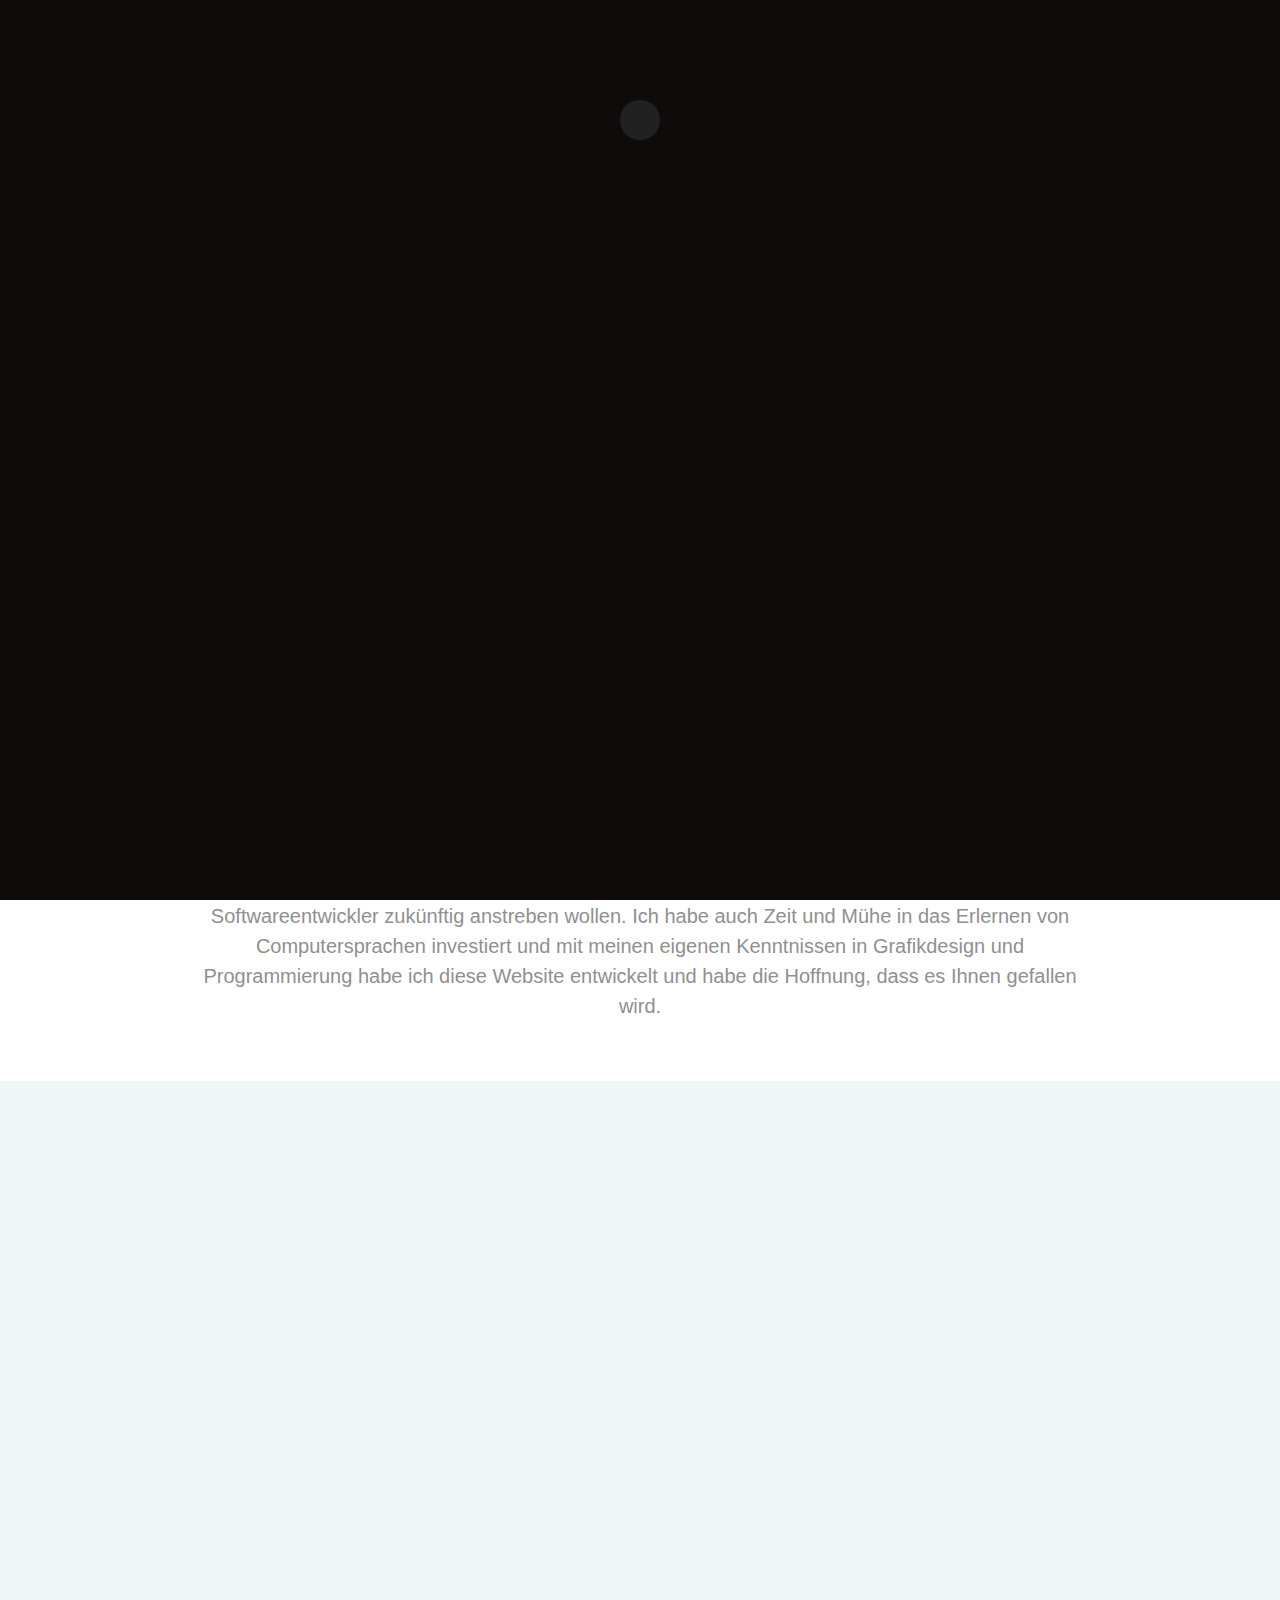
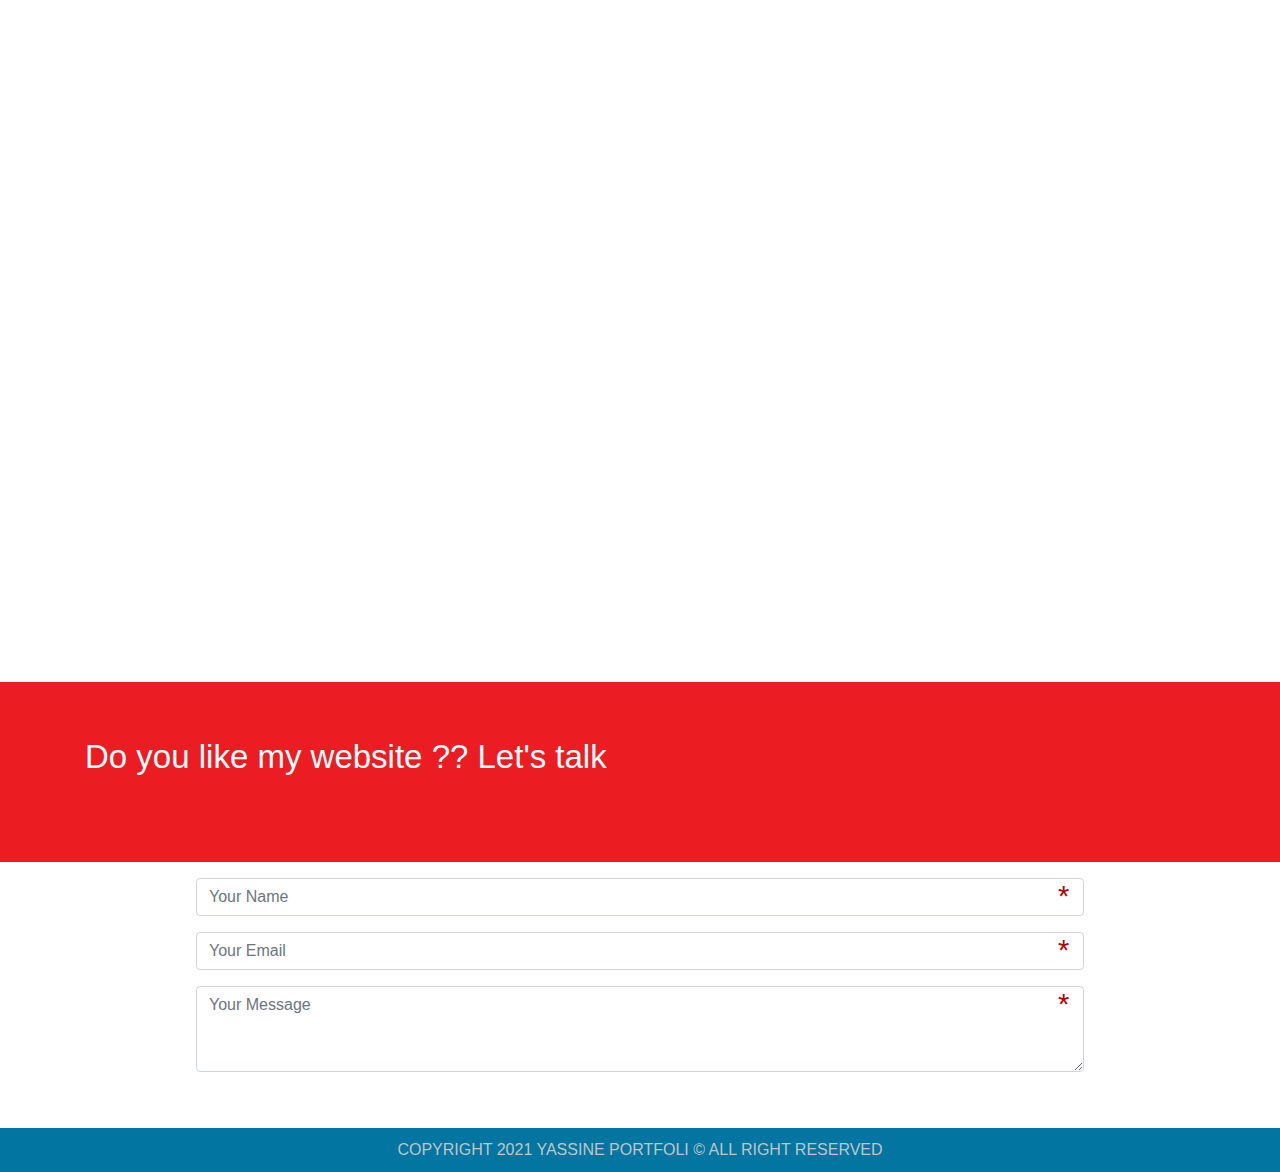
<file: index.html>
<!DOCTYPE html>
<html lang="en">
<head>
    <meta charset="UTF-8">
    <meta name="viewport" content="width=device-width, initial-scale=1.0">
    <link rel="stylesheet" href="css/bootstrap.min.css"/>
    <link rel="stylesheet" href="css/font-awesome.min.css"/>
    <link rel="stylesheet" href="css/animate.css"/>
    <link rel="icon" href="css/image/effect2.jpg"/>   
    <link rel="stylesheet" href="css/portfolio.css"/>
    <title>Mein Portfolio</title>
</head>
<body>

    <!--begin loading_overlay-->
    <div class="loadingOverlay">
        
        <div class="spinner">
            <div class="double-bounce1"></div>
            <div class="double-bounce2"></div>
          </div>
    </div>

    <!--end loading_overlay-->
    <!--beginn scroll-to-top -->
    <div class="scrollToTop">
        <i class="fa fa-angle-double-up"></i>
    </div>
    <!--end scroll-to-top -->

    <!--beginn navbar1-->
    <div class='navbar1'>
        <div class="container">
            <div class="row">
                <div class="reglage col-sm-6 text-sm-left text-center">
                    <p><i class="fa fa-mobile"></i> <span class="nav1Inner">+4917642738229</span></p>
                    
                    <p><i class="fa fa-envelope-open"></i><span>kchaou.yessin@gmail.com</span></p>
                </div>
                <div class="reglage col-sm-6 text-sm-right text-center">
                    <span> Willkommen auf meiner Webseite</span> 
                    <span class="get_quote">ENJOY!!</span>   
                </div>
            </div>
                    
            
            
        </div>
    </div>
    <!--end navbar1-->
    <!-- beginn navbar2-->
    <div class="navbar2">
        <div class="container">
            <nav class="navbar navbar-expand-lg navbar-light ">
                <a class="navbar-brand" href="#">
                    <span>MEIN</span> <span>PORTFOLIO</span></a>
                    <button class="navbar-toggler" type="button" data-toggle="collapse" data-target="#navbarSupportedContent" aria-controls="navbarSupportedContent" aria-expanded="false" aria-label="Toggle navigation">
                        <span class="navbar-toggler-icon"></span>
                    </button>

                <div class="collapse navbar-collapse" id="navbarSupportedContent">
                <ul class="navbar-nav ml-auto">
                    <li class="nav-item">
                        <a class="nav-link active" data-scroll=".slider" href="#">Starseite</a>
                    </li>
                    <li class="nav-item">
                        <a class="nav-link" data-scroll=".studium" aria-current="page" href="#">Studium</a>
                    </li>
                    <li class="nav-item">
                        <a class="nav-link" data-scroll=".hobbies" href="#">Hobbies</a>
                    </li>
                    <li class="nav-item">
                        <a class="nav-link" data-scroll=".fähigkeiten" href="#">Fähigkeiten</a>
                    </li>
                    <li class="nav-item">
                        <a class="nav-link" data-scroll=".contact" href="#">Kontakt</a>
                    </li>
                </ul>
                    
                </div>
            </nav>
        </div>
    </div>
    

    <!-- End navbar2-->
    <!-- beginn slider-->
    <div class="slider">
        <div class="slider-inner">
            <div class="overlay"></div>
            <div class="schrift">
                <h1>// My Life Cycle</h1>
                <p class="erstelinie"><span>While</span>(me.alive( ))</p>
                <p class="zweitelinie">{</p>
                <p class="drittelinie">me.eat( )<br>me.study( )<br>me.work( )<br><span>me.code( )</span><br>me.sleep( )</p>
                <p class="viertelinie">}</p>
            </div>
        </div>
        
    </div>

    <!-- end slider-->
    <!-- begin uberMich-->
    <div class="uberMich text-center">
        <div class="container">
            <h1 class="unterschrift wow bounceIn" data-wow-offset="200"> ÜBER MICH </h1>
            <p class="wow bounceIn" data-wow-delay=".5s">Ich bin Mohamed Yassine Kchaou und komme aus Tunesien. Ich bin 21 Jahre alt  und ein Student im Fachbereich Informatik an der technischen Universität Kaiserslautern.Schon als Kind habe ich mich immer für Grafik- und Videoproduktion interessiert und seitdem beschäftige ich mich mit Animation und Design. Nachdem ich meine erste Programmiersprache (Pascal) gelernt hatte, habe ich mich von Software und Programmierung fasziniert und eine Karriere als Full-Stack-Softwareentwickler zukünftig anstreben wollen. Ich habe auch Zeit und Mühe in das Erlernen von Computersprachen investiert und mit meinen eigenen Kenntnissen in Grafikdesign und Programmierung habe ich diese Website entwickelt und habe die Hoffnung, dass es Ihnen gefallen wird.</p>

        </div>
    </div>
    <!-- end uberMich-->
    <!-- beginn Studium-->
    <div class="studium">
        <div class="container">
            <h1 class="text-center unterschrift wow bounceIn" data-wow-offset="200">Studium</h1>
            <div class="studium-inner">
                    <div class="gymnasuim right wow bounceInLeft" data-wow-offset="200 ">
                            <div class="row">
                                <div class="foto col-xs-12 col-md-4">
                                    <img class="img-fluid" src="css/image/sfax.jpg" alt="gymnasuim" >
                                </div>
                                <div class=" col-xs-12 col-md-8 text-left">
                                    <h3 class="righttext">Gymnasuim</h3>
                                    <span>09-2014/10-2018</span>
                                    <p class="rightparag">Ich habe eine Abiturprüfung in der Mathematik Abteilung im Gymnasuim "Lycée Mahmoud-Magdich Sfax" mit guten Noten abgeschlossen und als nächster Schritt bin ich nach Deutschland geflogen, um zu studieren.</p>
                                </div>
                            </div>
                    </div>
                    <div class="Sprachkurs left right wow bounceInRight" data-wow-offset="200 ">
                        <div class="row">
                            
                            <div class="text col-xs-12 col-md-8 text-left">
                                <h3 class="lefttext">Sprachkurs</h3>
                                <span>02-2019/06-2019</span>
                                <p class="leftparag">Mein erster Deutsch-Kurs war am Carl –Duisberg-Centrum in Radolfzell , danach bin ich nach Kaiserslautern umgezogen und dort habe DSH-Vorbereitungskurs an der TUK besucht und schließlich mit dem DSH-2 als Ergebnis bestanden.</p>
                            </div>
                            <div class="foto col-xs-12 col-md-4">
                                <img  class="img-fluid" src="css/image/cdc.jpg" alt="sprachkurs" >
                            </div>
                        </div>
                    </div>
                    <div class="Universität right right wow bounceInLeft" data-wow-offset="200  ">
                            <div class="row">
                                <div class="foto col-xs-12 col-md-4">
                                    <img  class="img-fluid" src="css/image/tuk.jpg" alt="Universität" >
                                </div>
                                <div class="text col-xs-12 col-md-8 text-left">
                                    <h3 class="righttext">Universität</h3>
                                    <span>Momentan</span>
                                    <p class="rightparag">Ich mache derzeit meinen Bachelor in Informatik an der technischen Universität Kaiserslautern und bin im zweiten Semester.</p>
                                </div>
                            </div>
                    </div>

            </div>
            
        </div>
    </div>
    <!-- end Studium-->

    <!-- begin Hobbies-->
    <div class="hobbies text-center">
        <div class="container">
            <h1 class="unterschrift wow bounceIn" data-wow-offset="200">Hobbies</h1>
            <div class="row">
                <div class="hobbie-inner col-sm-6 wow bounceIn" data-wow-delay=".5s">
                <i class=" rounded-circle fa fa-bicycle fa-3x"></i>
                    <h3 >Cycling</h3>
                    <p>Als ich ein Kind war, war Radfahren meine Leidenschaft, deshalb habe ich mich in einen Rennrad-Verein engagiert und mit meinem Trainingsteam hart trainiert. Ich habe es geschafft sowohl in 2016 als auch 2017 der dritte Meister Tunesiens zu werden. Außerdem hilft das Cycling mir, meinen Stress abzubauen und meine Melancholie zu verbessern.</p>
                </div>
                <div class="hobbie-inner col-sm-6 wow bounceIn " data-wow-delay=".5s">
                <i class=" rounded-circle fa fa-camera fa-3x"></i>
                <h3 >Photography</h3>
                <p>Fotografie ist ein weiteres Hobby, das mir am Herzen liegt. Ich habe mich immer interessiere Bilder zu machen, um sie durch die Linse meiner Kamera in meinem Gedächtnis festzuhalten. Außerdem hat es mir geholfen, meine Kenntnisse in Design und Photoshop zu erlangen.</p>
                </div>
            </div>
        </div>
    </div>
    <!-- end  Hobbies-->

    <!-- Begin fähigkeiten -->
    <div class="fähigkeiten">
        <div class="container">
            <h1 class="text-center unterschrift wow bounceIn" data-wow-offset="180">Fähigkeiten</h1>
            <div class="fähigkeiten-inner">
                <div class="PSAI right wow bounceInLeft" data-wow-offset="200  ">
                                <div class="row">
                                    <div class="foto col-sm-4">
                                        <img  class="img-fluid" src="css/image/logo/AIPS.jpg" alt="PSAI" width="300" height="300">
                                    </div>
                                    <div class="text col-sm-8 text-left">
                                        <h3 class="righttext">Photoshop && Adobe Illustrator</h3>
                                        
                                        <p class="rightparag">Als ich Kind war, hatte ich Interesse  an Graphic Design, aufgrund dessen habe ich Adobe Photoshop und Adobe Illustrator allein gelernt sowie das Erstellen von Brochüre, Business  Card, ID Card Design ,Poste rund Business Flyer.</p>
                                    </div>
                                </div>
                </div>
                
                <div class="PRAE left wow bounceInRight" data-wow-offset="200  ">
                        <div class="row">
                            
                            <div class="text col-sm-8 text-left">
                                <h3 class="lefttext">Adobe Premier && Adobe After-effect</h3>
                                
                                <p class="leftparag">Außer meine grafische Fähigkeiten, habe ich auch einen guten Einblick über Animation und Videoproduktion und kann mit Adobe Primere und After-Effect ziemlich gut umgehen, was das Bearbeiten von Videos angeht.</p>
                            </div>
                            <div class="foto col-sm-4">
                                <img  class="img-fluid" src="css/image/logo/AEPR.jpg" alt="PRAE" width="300" height="300">
                            </div>
                        </div>
                </div>

                <div class="SQL right wow bounceInLeft" data-wow-offset="200  ">
                                <div class="row">
                                    <div class="foto col-sm-4">
                                        <img  class="img-fluid" src="css/image/logo/mysql.jpg" alt="SQL" width="300" height="300">
                                    </div>
                                    <div class="text col-sm-8 text-left">
                                        <h3 class="righttext">MySQL</h3>
                                        
                                        <p class="rightparag">MySQL ist eine der bekanntesten Web Datenbanken, die SQL-Standard- und relationale Datenbankverwaltungssysteme unterstützt. Ich kann sie durch die CMD-Befehle oder durch PHPmyadmin steuern.</p>
                                    </div>
                                </div>
                </div>
                <div class="PHP left wow bounceInRight" data-wow-offset="200  ">
                        <div class="row">
                            
                            <div class="text col-sm-8 text-left">
                                <h3 class="lefttext">PHP</h3>
                                
                                <p class="leftparag">PHP ist server-scripting-Sprache, mit der ich eine gute Erfahrung habe. Ich habe auch Erfahrung mit objektorientierter Programmierung in PHP, die für meinen Code mehr Sicherheit und Flexibilität gewährt.</p>
                            </div>
                            <div class="foto col-sm-4">
                                <img  class="img-fluid" src="css/image/logo/php.jpg" alt="PRAE" width="300" height="300">
                            </div>
                        </div>
                </div>
                <div class="Ajax right wow bounceInLeft" data-wow-offset="200  ">
                    <div class="row">
                        <div class="foto col-sm-4">
                            <img  class="img-fluid" src="css/image/logo/Ajax.jpg" alt="Ajax" width="300" height="300">
                        </div>
                        
                        <div class="text col-sm-8 text-left">
                            <h3 class="righttext">Ajax</h3>
                            
                            <p class="rightparag">AJAX ist eine Technologie die mehrere Technologien enthält. Es wird verwendet, um eine asynchrone Anfrage an die Serverseite zu senden und von dort einen Antwortvorschlag von der Webseite zu erhalten, ohne die Website aktualisiert werden zu müssen. </p>
                        </div>
                        
                    </div>
                </div>
                <div class="json left wow bounceInRight" data-wow-offset="200  ">
                    <div class="row">
                        
                        <div class="text col-sm-8 text-left">
                            <h3 class="lefttext">Json</h3>
                            
                            <p class="leftparag">Json ist ein Format für den Datenaustausch zwischen dem Server und dem Client, das tatsächlich aus JavaScript generiert wird. Ich habe es gelernt, weil es leicht zu bedienen und zu lesen ist und von den meisten Programmiersprachen und ITs Frameworks unterstützt werden. </p>
                        </div>
                        <div class="foto col-sm-4">
                            <img  class="img-fluid" src="css/image/logo/JSON.jpg" alt="js" width="300" height="300">
                        </div>
                    </div>
                </div>
                <div class="js right wow bounceInLeft" data-wow-offset="200  ">
                                <div class="row">
                                    <div class="foto col-sm-4">
                                        <img  class="img-fluid" src="css/image/logo/js.jpg" alt="js" width="300" height="300">
                                    </div>
                                    <div class="text col-sm-8 text-left">
                                        <h3 class="righttext">Javascript</h3>
                                        
                                        <p class="rightparag">Ich bin der Meinung, dass Javascript die Programmiersprache der Zukunft ist. Es wird heutzutage von Clients und Servern verwendet und bietet großartige Möglichkeiten für die objektorientierte Programmierung. </p>
                                    </div>
                                </div>
                </div>
                <div class="jquey left wow bounceInRight" data-wow-offset="200  ">
                    <div class="row">
                        
                        <div class="text col-sm-8 text-left">
                            <h3 class="lefttext">Jquery</h3>
                            
                            <p class="leftparag">Jquery ist mein bestes JavaScript-Framework, das umfangreiche und leistungsstarke Funktionen für die Navigation und Bearbeitung der DOM-Syntax bietet.</p>
                        </div>
                        <div class="foto col-sm-4">
                            <img  class="img-fluid" src="css/image/logo/JQUEY.jpg" alt="js" width="300" height="300">
                        </div>
                    </div>
                </div>
                
                <div class="html right wow bounceInLeft" data-wow-offset="200  ">
                                <div class="row">
                                    <div class="foto col-sm-4">
                                        <img  class="img-fluid" src="css/image/logo/htmlcss.jpg" alt="html" width="300" height="300">
                                    </div>
                                    <div class="text col-sm-8 text-left">
                                        <h3 class="righttext">HTML && CSS</h3>
                                        
                                        <p class="rightparag">HTML und CSS sind die ersten Web-Sprachen, die ich gelernt habe. Beide gaben mir die Begeisterung, mehr über Software und Word Wide Web zu lernen und mich in Zukunft auf Software-Engineering zu spezialisieren. </p>
                                    </div>
                                </div>
                </div>
                <div class="f# left wow bounceInRight" data-wow-offset="200  ">
                        <div class="row">
                            
                            <div class="text col-sm-8 text-left">
                                <h3 class="lefttext">Fsharp</h3>
                                
                                <p class="leftparag">Meine Erfahrung zeigt mir ,dass F# für .NET  eine von der besten praxisorientierte Programmiersprache. Sie ist voll Kompatibel und eine Open Source, was mehr Sicherheit und durchschaubarkeit zur Verfügung stellt. </p>
                            </div>
                            <div class="foto col-sm-4">
                                <img  class="img-fluid" src="css/image/logo/fsharp.jpg" alt="f#" width="300" height="300">
                            </div>
                        </div>
                </div>
                <div class="Python right wow bounceInLeft" data-wow-offset="200  ">
                                <div class="row">
                                    <div class="foto col-sm-4">
                                        <img  class="img-fluid" src="css/image/logo/Python.jpg" alt="html" width="300" height="300">
                                    </div>
                                    <div class="text col-sm-8 text-left">
                                        <h3 class="righttext">Python</h3>
                                        
                                        <p class="rightparag">Python ist eine meiner besten Programmiersprachen. Es ist eine leichte Sprache zu erlernen und wird zum Erstellen von Webanwendungen verwendet.</p>
                                    </div>
                                </div>
                </div>
                <div class="Pascal left wow bounceInRight" data-wow-offset="200  ">
                        <div class="row">
                            
                            <div class="text col-sm-8 text-left">
                                <h3 class="lefttext">Pascal</h3>
                                
                                <p class="leftparag">Pascal ist meine erste Programmiersprache, die ich gelernt habe. Ich habe es im Gymnasium gelernt und dank dieser Sprache habe ich die Logik und das Konzept der Programmierung verstanden. </p>
                            </div>
                            <div class="foto col-sm-4">
                                <img  class="img-fluid" src="css/image/logo/Pascal.jpg" alt="f#" width="300" height="300">
                            </div>
                        </div>
                </div>

            </div>
        </div>
    </div>
    <!-- end fähigkeiten -->

    <!-- begin Engagement style="width: 18rem;"-->
    <div class="engagement text-center">
        <div class="container">
            <h1 class="unterschrift wow bounceIn" data-wow-offset="180">Engagement</h1>
            <p class="text wow bounceIn" data-wow-delay=".5s">Meine Erfahrung hat mir gezeigt, dass das Engagement in Vereinen eine der wichtigsten Ergänzungen meiner Fähigkeiten und Kompetenzen ist. Deshalb war ich schon immer in sozialen und sportlichen Vereinen engagiert und möchte Ihnen von meinen Erfahrungen erzählen.</p>
            <div class="row">
                <div class="aiesec col-lg-3 col-sm-6">
                    <div class="first card wow bounceInDown"data-wow-delay=".5s" >
                        <div class=" card-body">
                            <h2 class="card-title">Soziales Engagement</h2>
                            <h6 class="card-subtitle mb-2 text-muted">01/2020-03/2020</h6>
                            <h5>AEISEC</h5>
                            <p class="card-text">Während des DSH-Kurses an der TUK habe ich mich mit AEISEC KL im Marketing-Team beschäftigt. Es war eine meiner besten Herausforderungen. Ich habe so viele Leute kennengelernt und meine Grafik Fähigkeiten verbessert. </p>
                            
                            <a href="https://www.aiesec.de/lcs/kaiserslautern" target="_blank" class="btn btn-primary">Mehr</a>
                        </div>
                    </div>
                </div>
                <div class="accpass col-lg-3 col-sm-6">
                    <div class="second card wow bounceInUp"data-wow-delay="1s" >
                        <div class="card-body">
                            <h2 class="card-title">Sportliches Engagement</h2>
                            <h6 class="card-subtitle mb-2 text-muted">03/2015-11/2019</h6>
                            <h5>ACCPASS</h5>
                            <p class="card-text">Ich kann Ihnen sagen, dass meine beste Herausforderung bei ACCPASS, eine Vereinigung von Rennradfahrern war. Ich hatte eine unvergessliche Zeit mit meinem Team, viel Spaß und wunderbare Erinnerungen.</p>
                            
                            <a href="https://www.facebook.com/FTC.VTT/" target="_blank" class="btn btn-primary">Mehr</a>
                        </div>
                    </div>
                </div>
                <div class="ihv col-lg-3 col-sm-6">
                    <div class=" first card wow bounceInDown"data-wow-delay="1.5s"  >
                        <div class="card-body">
                            <h2 class="card-title">Soziales Engagement</h2>
                            <h6 class="card-subtitle mb-2 text-muted">Momentan</h6>
                            <h5>IHV</h5>
                            <p class="card-text">Momentan bin ich im IHV KL (Islamische Hochschulvereinigung Kaiserslautern) aktiv. Dieser Verein umfasst viele Mitglieder verschiedener Nationalitäten. Deshalb habe ich so viele Menschen kennengelernt und andere Kulturen entdeckt.
                                </p>
                            
                            <a href="https://www.facebook.com/ihvkl/" target="_blank" class="btn btn-primary">Mehr</a>
                        </div>
                    </div>
                </div>
                <div class="triathlon col-lg-3 col-sm-6">
                    <div class=" second card wow bounceInUp"data-wow-delay="1.7s" >
                        <div class="card-body">
                            <h2 class="card-title">Sportliches Engagement</h2>
                            <h6 class="card-subtitle mb-2 text-muted">02/2019-11/2019</h6>
                            <h5>Triathlon Sfax</h5>
                            <p class="card-text">Triathlon ist eine der Schwierigste Sportarten, die ich probiert habe. Das ist eine Ausdauersportart, bestehend aus einem Mehrkampf der Disziplinen Schwimmen, Radfahren und Laufen, die nacheinander und in genau dieser Reihenfolge zu absolvieren sind.</p>
                            
                            <a href="https://www.facebook.com/Triathlonsfax/" target="_blank" class="btn btn-primary">Mehr</a>
                        </div>
                    </div>
                </div>
            </div>
        </div>
    </div>


    <!-- End Engagement-->

    <!--begin Contact-->
    
    <div class="contact">
        <div class="container">
            <form method="POST"  data-netlify="true" data-netlify-honeypot="bot-field" name="contact-form" novalidate="novalidate" netlify>
                <div class="text row">
                    <div class=" col-md-8 text-center text-md-left" >
                        <p >Do you like my website ?? Let's talk</p>
                    </div>
                    <div class="clearfix"></div>
                    <div class="col-md-4 text-center text-md-right" >
                        
                    <input
                    class="send btn btn-danger wow tada" data-wow-iteration="10"
                    type="submit"
                    value="Contact me"/> 
                   <!-- <i class="fa fa-send fa fw send-i"></i>-->
                        
                         
                        
                        
                    </div>
                </div>
                <div class="theform">
                    
                        <div class="form-group">
                            
                            <input 
                                class="form-control user"
                                type="text"
                                name="besuchername" 
                                placeholder="Your Name"
                                required="required" data-validation-required-message=" Your Name Can't Be Empty">
                                <p class="help-block text-danger"></p>
                        </div>
                        <div class="form-group">
                            
                            <input 
                                class="form-control mail" 
                                type="email"
                                id="Email1"
                                name="email"
                                placeholder="Your Email"
                                required="required" data-validation-required-message=" Your Email Can't Be Empty">
                                <p class="help-block text-danger"></p>
                        </div>
                    

                        <div class="form-group">
                            
                            <textarea 
                            class="form-control msg"
                            type="text" 
                            rows="3" 
                            name="message" 
                            placeholder="Your Message"
                            required="required" data-validation-required-message=" Your Message Can't Be Empty"></textarea>
                            <p class="help-block text-danger"></p>
                        </div>
                        
                    
                </div>
            </form>
        </div>
        
    </div>

    <!--end Contact-->
    <!--begin cotpright-->
    <div class="copy text-center">
        <div class="container">
            <div class="copytext text-uppercase"> Copyright 2021 Yassine Portfoli &copy; All Right Reserved</div>
        </div>
    </div>
    <!-- end cotpright-->





    <script src="js/jquery-1.12.4.min.js"></script>
    <script src="js/popper.min.js"></script>
    <script src="js/bootstrap.min.js"></script>
    <script src="js/portfolio.js"></script>
    <script src="js/wow.min.js"></script>
    <script>new WOW().init();</script>
    
  
</body>
</html>
</file>
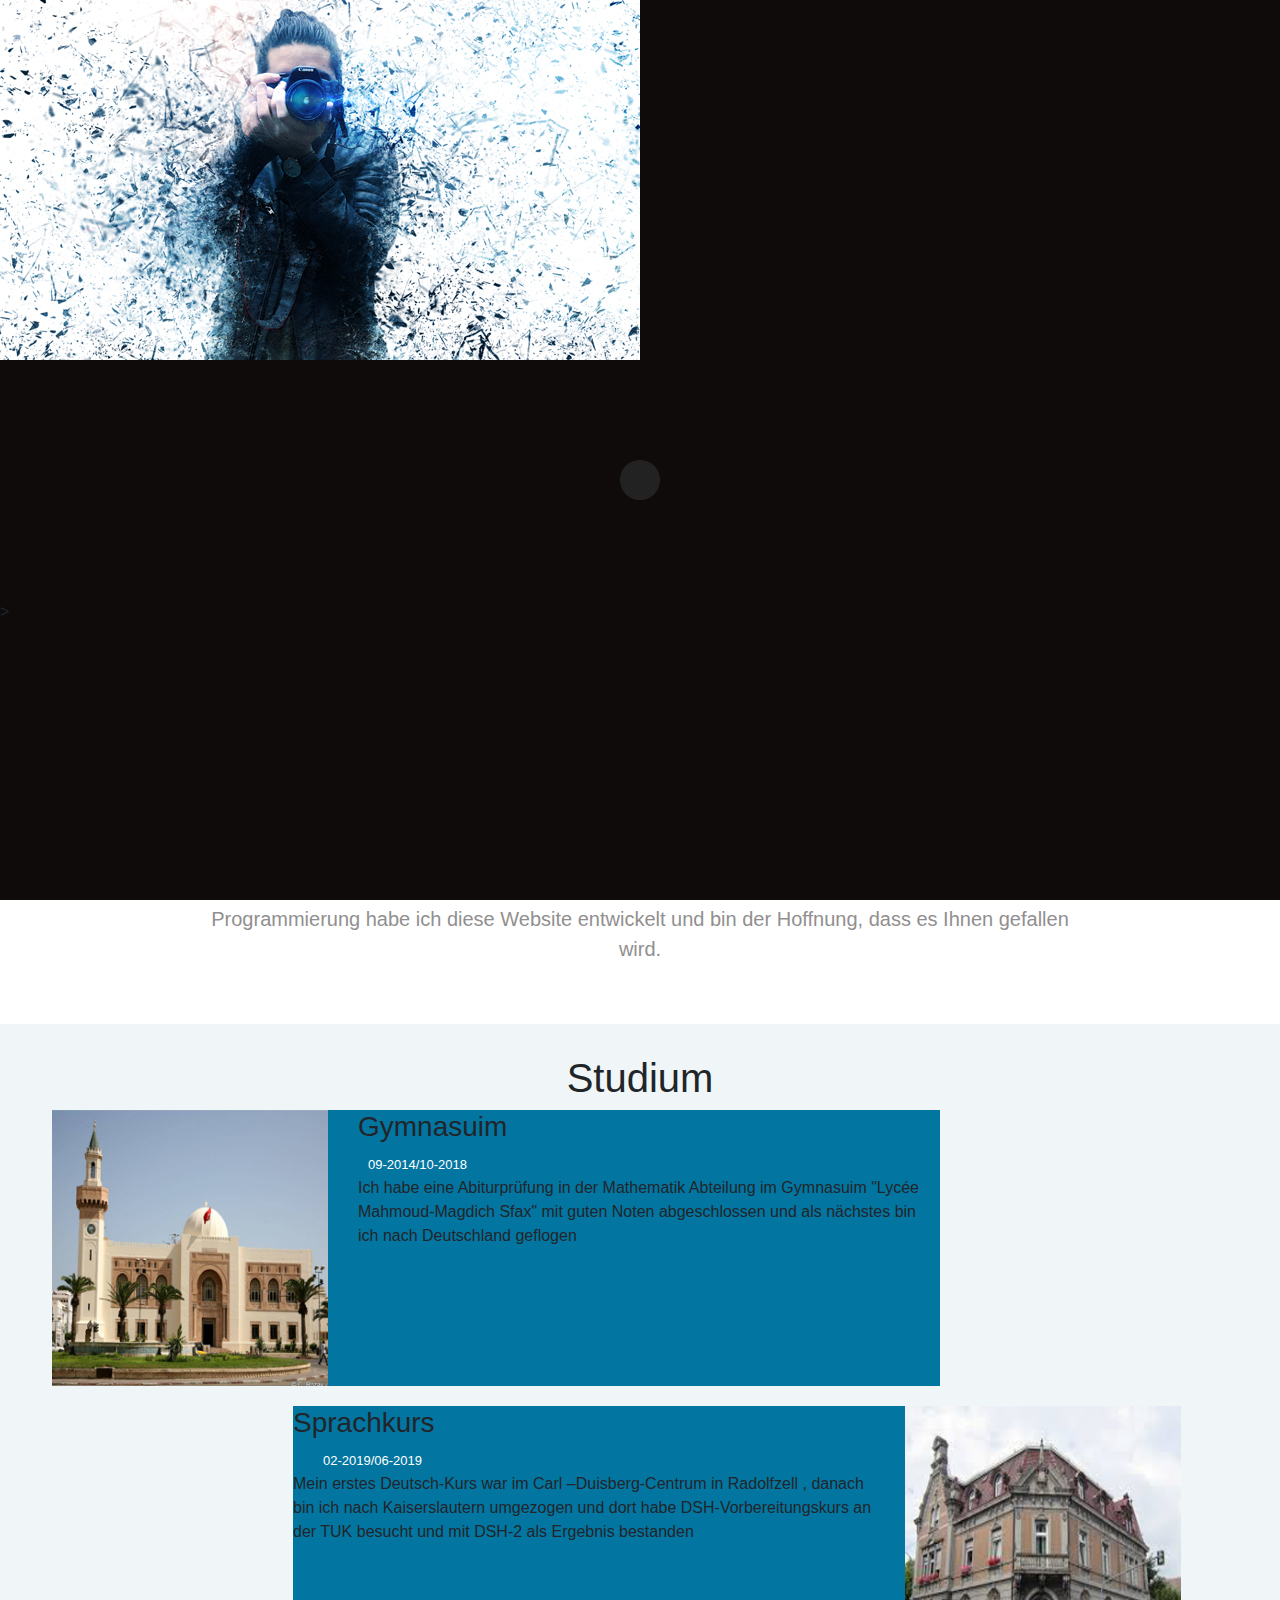
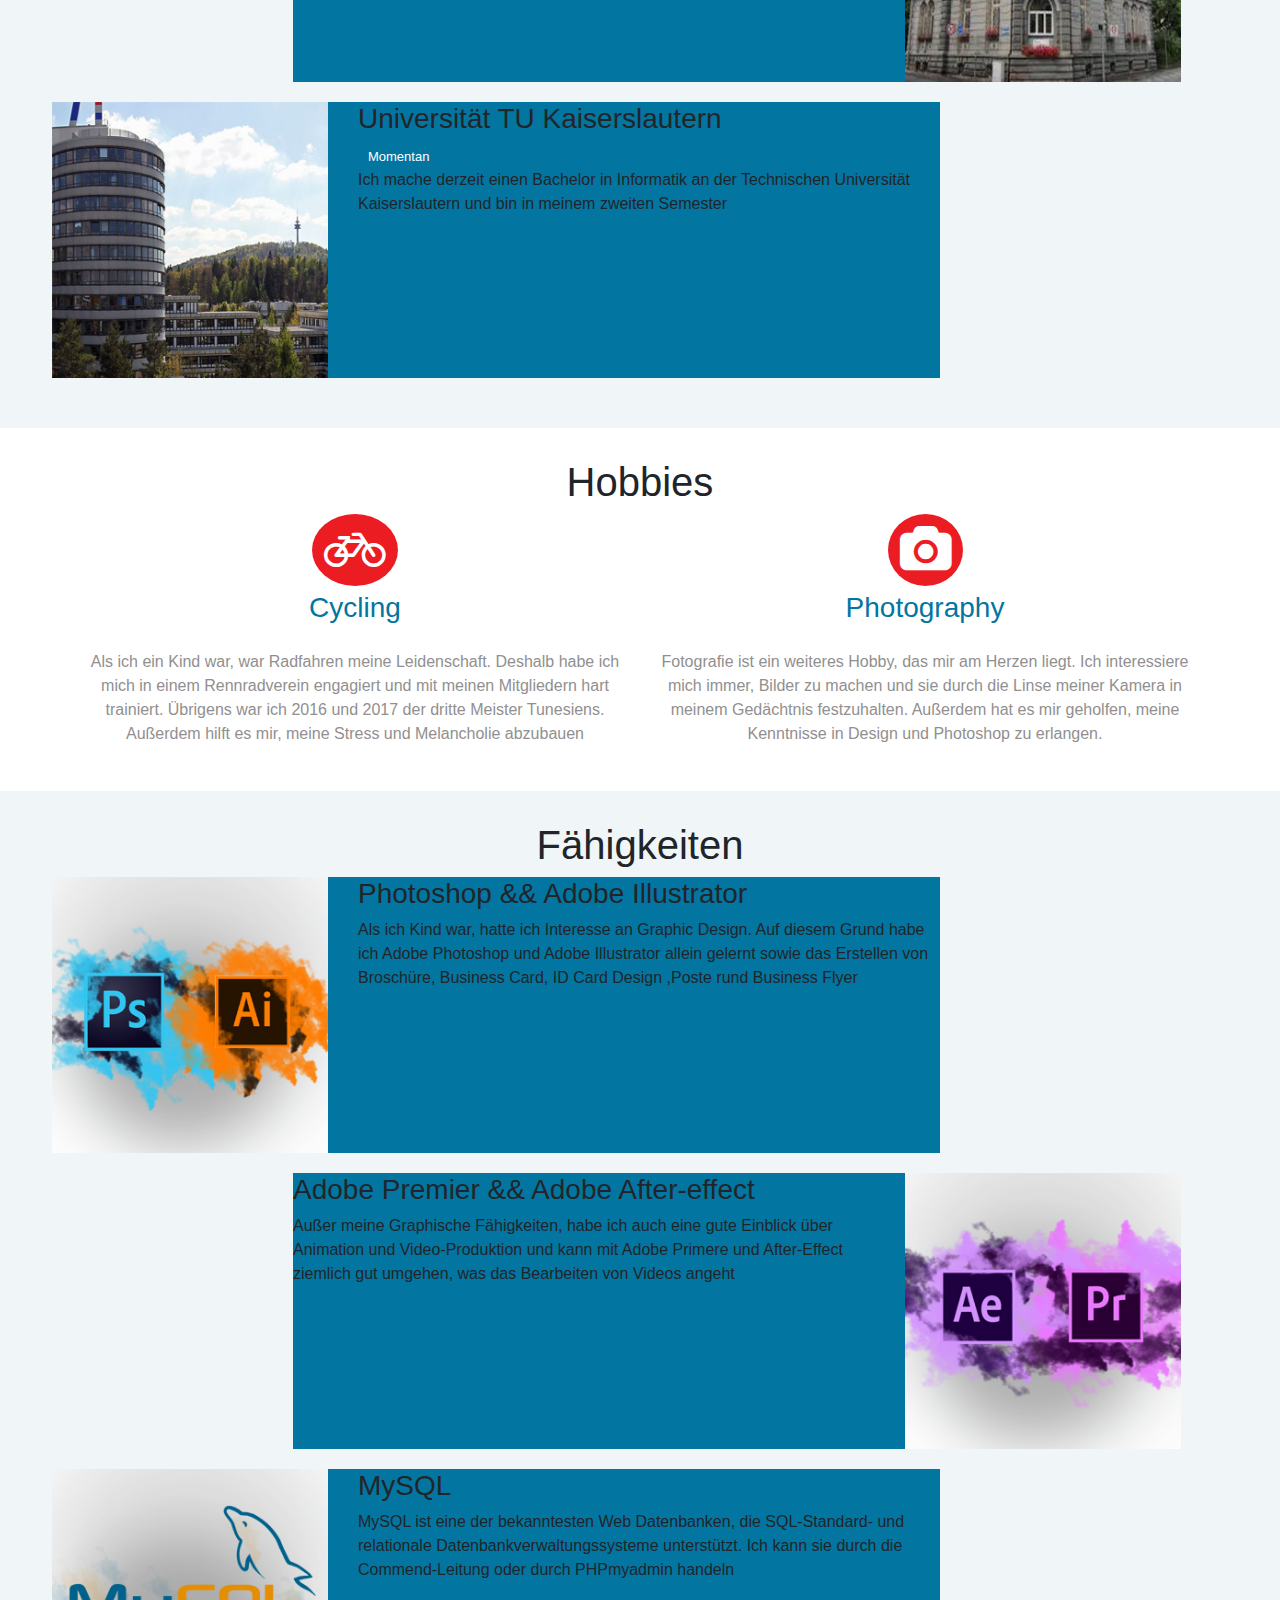
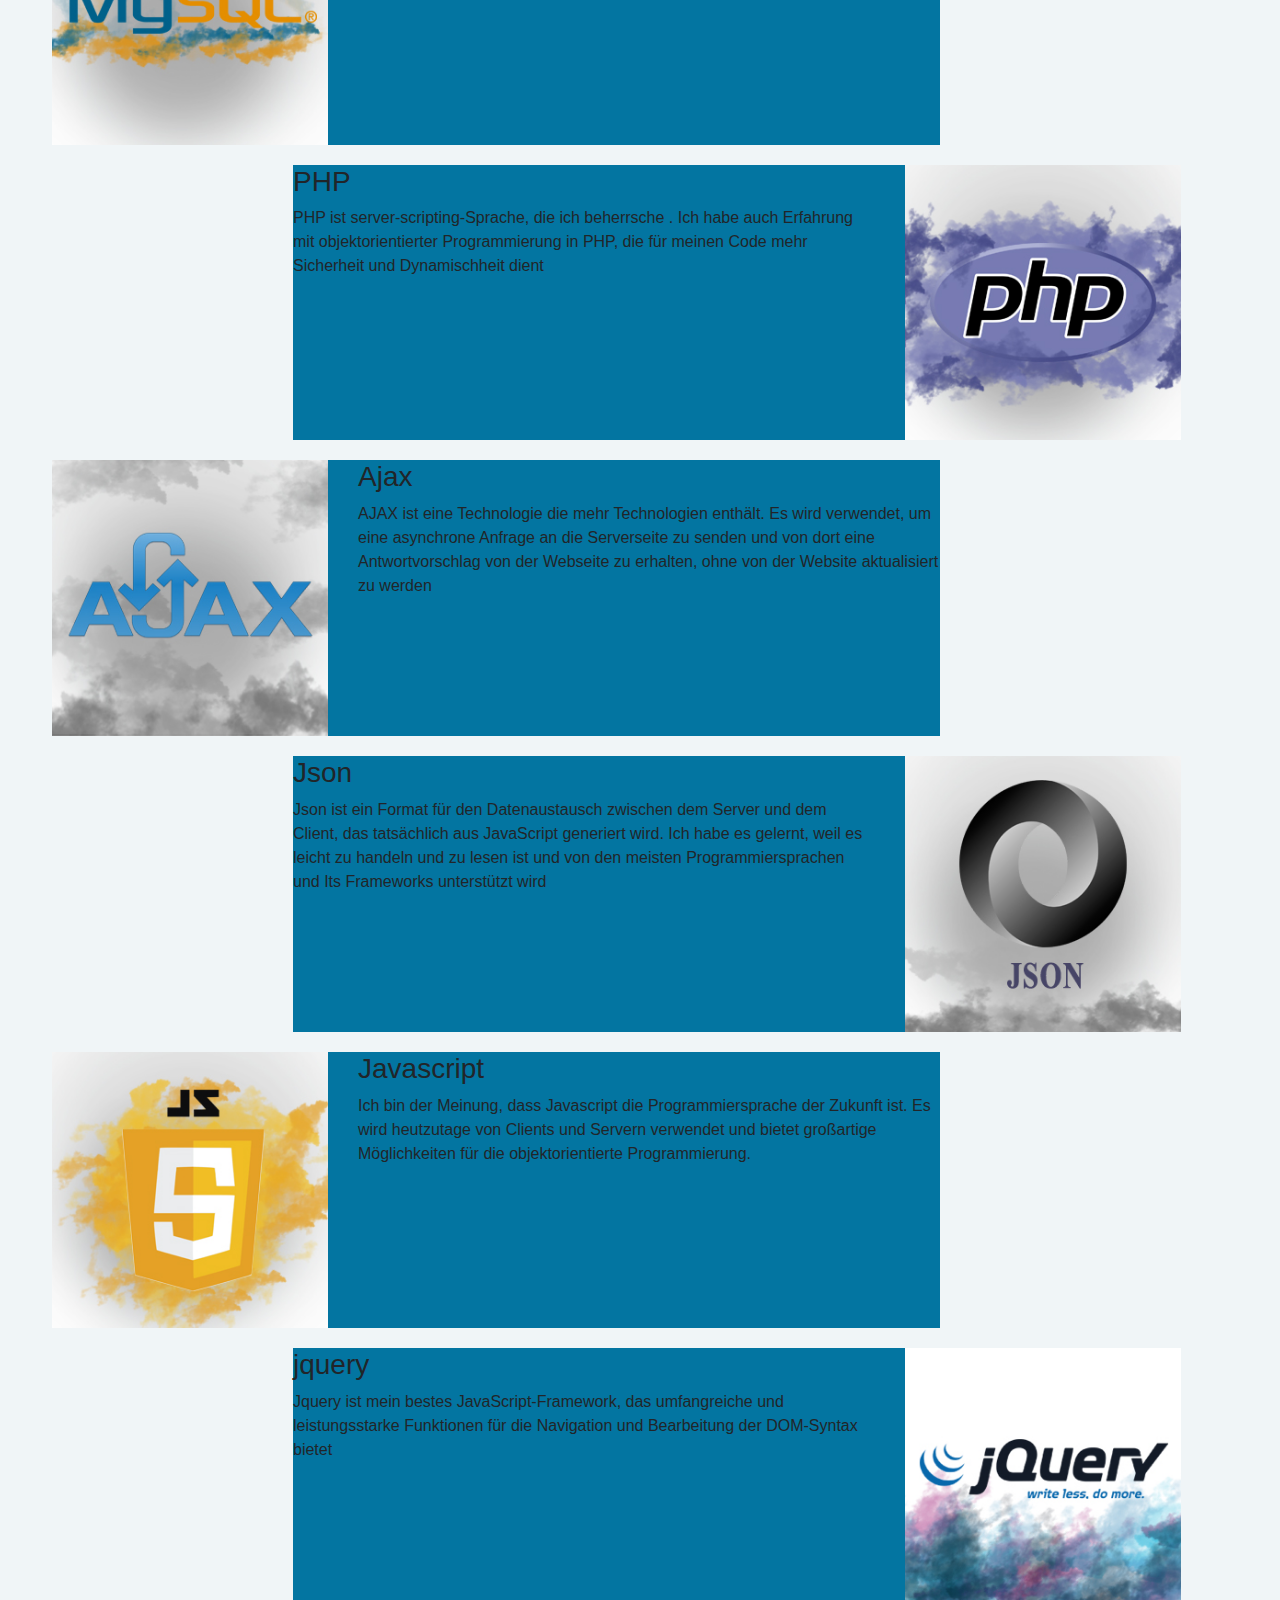
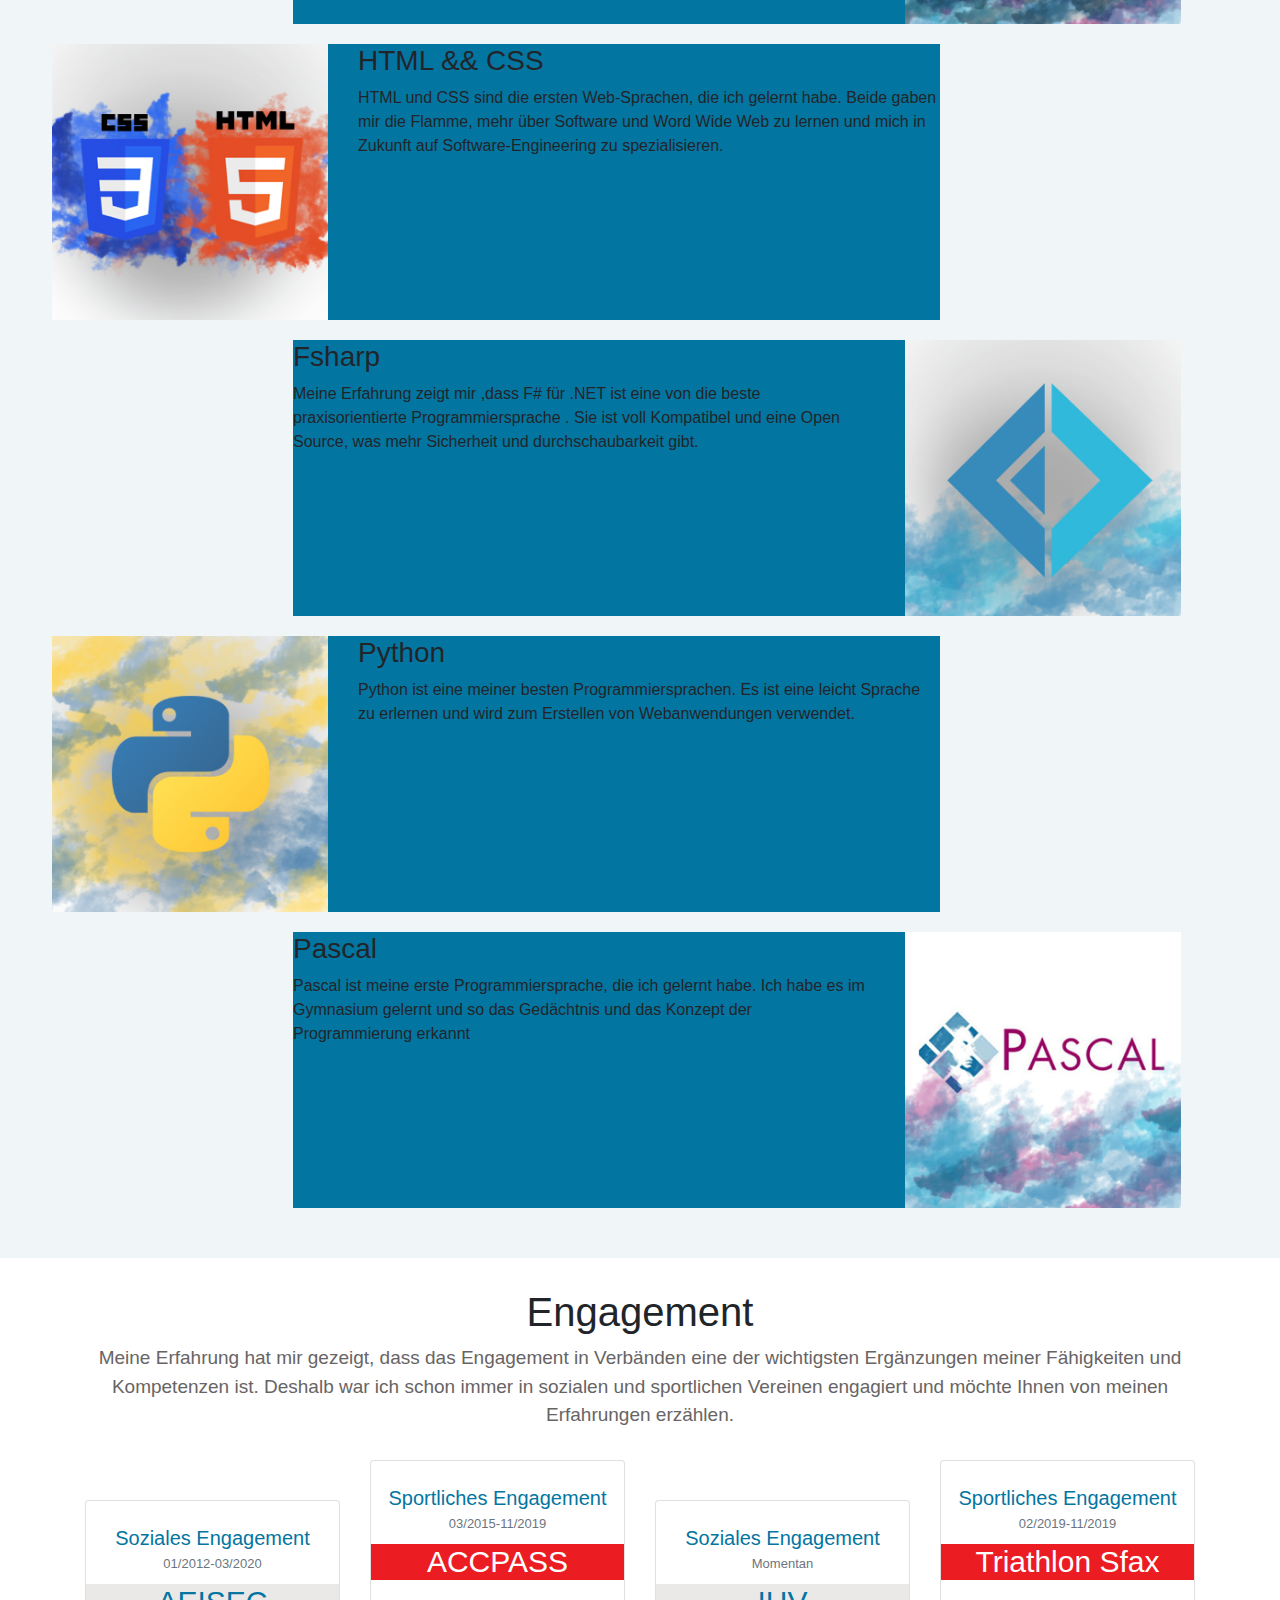
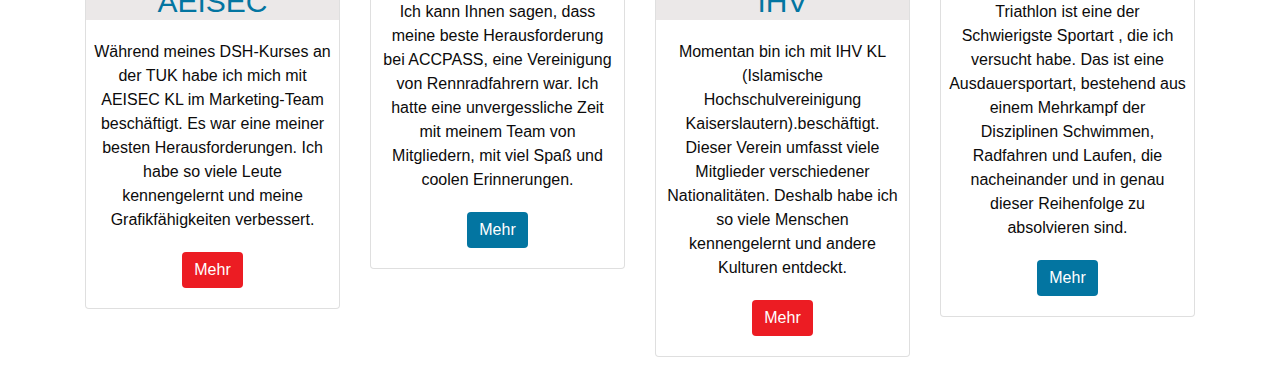
<file: portfolio .html>
<!DOCTYPE html>
<html lang="en">
<head>
    <meta charset="UTF-8">
    <meta name="viewport" content="width=device-width, initial-scale=1.0">
    <link rel="stylesheet" href="css/bootstrap.min.css"/>
    <link rel="stylesheet" href="css/font-awesome.min.css"/>
    <link rel="stylesheet" href="css/portfolio.css"/>
    <title>Document</title>
</head>
<body>
    <div class="loadingOverlay">
        <img src="css/image/effect2.jpg">
        <div class="spinner">
            
            <div class="double-bounce1"></div>
            <div class="double-bounce2"></div>
          </div>
        >
        
    </div>
    <!--beginn scroll-to-top -->
    <!--<div class="scroll_to_top">
        <i class="fa fa-angle-double-up"></i>
    </div>-->
    <!--end scroll-to-top -->

    <!--beginn navbar1-->
    <div class='navbar1'>
        <div class="container">
            <div class="row">
                <div class="reglage col-sm-6 text-sm-left text-center">
                    <p><i class="fa fa-mobile"></i> <span class="nav1Inner">+4917642738229</span></p>
                    
                    <p><i class="fa fa-envelope-open"></i><span>kchaou.yessin@gmail.com</span></p>
                </div>
                <div class="reglage col-sm-6 text-sm-right text-center">
                    <span> Willkommen auf meiner Webseite</span> 
                    <span class="get_quote">ENJOY!!</span>   
                </div>
            </div>
                    
            
            
        </div>
    </div>
    <!--end navbar1-->
    <!-- beginn navbar2-->
    <div class="navbar2">
        <div class="container">
            <nav class="navbar navbar-expand-lg navbar-light ">
                <a class="navbar-brand" href="#">
                    <span>MEIN</span> <span>PORTFOLIO</span></a>
                <button class="navbar-toggler" type="button" data-toggle="collapse" data-target="#navbar2" aria-controls="navbar2" aria-expanded="false" aria-label="Toggle navigation">
                    <span class="navbar-toggler-icon"></span>
                </button>

                <div class="collapse navbar-collapse" id="navbar2">
                <ul class="navbar-nav ml-auto">
                    <li class="nav-item">
                        <a class="nav-link active" data-scroll=".slider" href="#">Starseite</a>
                    </li>
                    <li class="nav-item">
                        <a class="nav-link" data-scroll=".studium" aria-current="page" href="#">Studium</a>
                    </li>
                    <li class="nav-item">
                        <a class="nav-link" data-scroll=".hobbies" href="#">Hobbies</a>
                    </li>
                    <li class="nav-item">
                        <a class="nav-link" data-scroll=".fähigkeiten" href="#">Fähigkeiten</a>
                    </li>
                    <li class="nav-item">
                        <a class="nav-link" data-scroll=".contact" href="#">Kontakt</a>
                    </li>
                </ul>
                    
                </div>
            </nav>
        </div>
    </div>

    <!-- End navbar2-->
    <!-- beginn slider-->
    <div class="slider">
        <div class="slider-inner">
            <div class="overlay"></div>
            <div class="schrift">
                <h1>// My Life Cycle</h1>
                <p class="erstelinie"><span>While</span>(me.alive( ))</p>
                <p class="zweitelinie">{</p>
                <p class="drittelinie">me.eat( )<br>me.study( )<br>me.work( )<br><span>me.code( )</span><br>me.sleep( )</p>
                <p class="viertelinie">}</p>
            </div>
        </div>
        
    </div>

    <!-- end slider-->
    <!-- begin uberMich-->
    <div class="uberMich text-center">
        <div class="container">
            <h1> ÜBER MICH </h1>
            <p>Ich bin Mohamed Yassine Kchaou und komme aus Tunesien. Ich bin 21 Jahre alt  und ein Student in Fachbereich Informatik an der Technischen Universität Kaiserslautern. Als Kind interessierte ich mich für Grafik- und Videoproduktion, daher habe ich mich mit Animation und Design beschäftigt. Nachdem ich meine erste Programmiersprache (Pascal) gelernt hatte, habe ich mich von Software und Programmierung begeistert und eine Karriere als Front-Back-Softwareentwickler zukünftig schaffen könnte. Ich inverstiere auch dauernd Zeit und Mühe in das Erlernen von Computersprachen um meinen Ziel zu erreichen und mit meinen Kenntnissen in Grafikdesign und Programmierung habe ich diese Website entwickelt und bin der Hoffnung, dass es Ihnen gefallen wird.</p>

        </div>
    </div>
    <!-- end uberMich-->
    <!-- beginn Studium-->
    <div class="studium">
        <div class="container">
            <h1 class="text-center">Studium</h1>
            <div class="studium-inner">
                    <div class="gymnasuim right ">
                            <div class="row">
                                <div class="foto col-sm-4">
                                    <img  class="img-fluid" src="css/image/sfax.jpg" alt="gymnasuim" >
                                </div>
                                <div class="text col-sm-8 text-left">
                                    <h3>Gymnasuim</h3>
                                    <span>09-2014/10-2018</span>
                                    <p>Ich habe eine Abiturprüfung in der Mathematik Abteilung im Gymnasuim "Lycée Mahmoud-Magdich Sfax" mit guten Noten abgeschlossen und als nächstes bin ich nach Deutschland geflogen</p>
                                </div>
                            </div>
                    </div>
                    <div class="Sprachkurs left">
                        <div class="row">
                            
                            <div class="text col-sm-8 text-left">
                                <h3>Sprachkurs</h3>
                                <span>02-2019/06-2019</span>
                                <p>Mein erstes Deutsch-Kurs war im Carl –Duisberg-Centrum in Radolfzell , danach bin ich nach Kaiserslautern umgezogen und dort habe DSH-Vorbereitungskurs an der TUK besucht und mit DSH-2 als Ergebnis bestanden</p>
                            </div>
                            <div class="foto col-sm-4">
                                <img  class="img-fluid" src="css/image/cdc.jpg" alt="sprachkurs" >
                            </div>
                        </div>
                    </div>
                    <div class="Universität right ">
                            <div class="row">
                                <div class="foto col-sm-4">
                                    <img  class="img-fluid" src="css/image/tuk.jpg" alt="Universität" >
                                </div>
                                <div class="text col-sm-8 text-left">
                                    <h3>Universität TU Kaiserslautern</h3>
                                    <span>Momentan</span>
                                    <p>Ich mache derzeit einen Bachelor in Informatik an der Technischen Universität Kaiserslautern und bin in meinem zweiten Semester </p>
                                </div>
                            </div>
                    </div>

            </div>
            
        </div>
    </div>
    <!-- end Studium-->

    <!-- begin Hobbies-->
    <div class="hobbies text-center">
        <div class="container">
            <h1>Hobbies</h1>
            <div class="row">
                <div class="hobbie-inner col-sm-6 ">
                <i class=" rounded-circle fa fa-bicycle fa-3x"></i>
                    <h3>Cycling</h3>
                    <p>Als ich ein Kind war, war Radfahren meine Leidenschaft. Deshalb habe ich mich in einem Rennradverein engagiert und mit meinen Mitgliedern hart trainiert. Übrigens war ich 2016 und 2017 der dritte Meister Tunesiens. Außerdem hilft es mir, meine Stress und Melancholie  abzubauen</p>
                </div>
                <div class="hobbie-inner col-sm-6 ">
                <i class=" rounded-circle fa fa-camera fa-3x"></i>
                <h3>Photography</h3>
                <p>Fotografie ist ein weiteres Hobby, das mir am Herzen liegt. Ich interessiere mich immer, Bilder zu machen und sie durch die Linse meiner Kamera in meinem Gedächtnis festzuhalten. Außerdem hat es mir geholfen, meine Kenntnisse in Design und Photoshop zu erlangen.</p>
                </div>
            </div>
        </div>
    </div>
    <!-- end  Hobbies-->

    <!-- Begin fähigkeiten -->
    <div class="fähigkeiten">
        <div class="container">
            <h1 class="text-center">Fähigkeiten</h1>
            <div class="fähigkeiten-inner">
                <div class="PSAI right ">
                                <div class="row">
                                    <div class="foto col-sm-4">
                                        <img  class="img-fluid" src="css/image/logo/AIPS.jpg" alt="PSAI" width="300" height="300">
                                    </div>
                                    <div class="text col-sm-8 text-left">
                                        <h3>Photoshop && Adobe Illustrator</h3>
                                        
                                        <p>Als ich Kind war, hatte ich Interesse  an Graphic Design. Auf diesem Grund habe ich Adobe Photoshop und Adobe Illustrator allein gelernt sowie das Erstellen von Broschüre, Business  Card, ID Card Design ,Poste rund Business Flyer </p>
                                    </div>
                                </div>
                </div>
                
                <div class="PRAE left">
                        <div class="row">
                            
                            <div class="text col-sm-8 text-left">
                                <h3>Adobe Premier && Adobe After-effect</h3>
                                
                                <p>Außer meine Graphische Fähigkeiten, habe ich auch eine gute Einblick über Animation und Video-Produktion und kann mit Adobe Primere und After-Effect ziemlich gut umgehen, was das Bearbeiten von Videos angeht </p>
                            </div>
                            <div class="foto col-sm-4">
                                <img  class="img-fluid" src="css/image/logo/AEPR.jpg" alt="PRAE" width="300" height="300">
                            </div>
                        </div>
                </div>

                <div class="SQL right ">
                                <div class="row">
                                    <div class="foto col-sm-4">
                                        <img  class="img-fluid" src="css/image/logo/mysql.jpg" alt="SQL" width="300" height="300">
                                    </div>
                                    <div class="text col-sm-8 text-left">
                                        <h3>MySQL</h3>
                                        
                                        <p>MySQL ist eine der bekanntesten Web Datenbanken, die SQL-Standard- und relationale Datenbankverwaltungssysteme unterstützt. Ich kann sie durch die Commend-Leitung oder durch PHPmyadmin handeln </p>
                                    </div>
                                </div>
                </div>
                <div class="PHP left">
                        <div class="row">
                            
                            <div class="text col-sm-8 text-left">
                                <h3>PHP</h3>
                                
                                <p>PHP ist server-scripting-Sprache, die ich beherrsche . Ich habe auch Erfahrung mit objektorientierter Programmierung in PHP, die für meinen Code mehr Sicherheit und Dynamischheit dient </p>
                            </div>
                            <div class="foto col-sm-4">
                                <img  class="img-fluid" src="css/image/logo/php.jpg" alt="PRAE" width="300" height="300">
                            </div>
                        </div>
                </div>
                <div class="Ajax right">
                    <div class="row">
                        <div class="foto col-sm-4">
                            <img  class="img-fluid" src="css/image/logo/Ajax.jpg" alt="Ajax" width="300" height="300">
                        </div>
                        
                        <div class="text col-sm-8 text-left">
                            <h3>Ajax</h3>
                            
                            <p>AJAX ist eine Technologie die mehr Technologien enthält. Es wird verwendet, um eine asynchrone Anfrage an die Serverseite zu senden und von dort eine Antwortvorschlag von der Webseite zu erhalten, ohne von der Website aktualisiert zu werden </p>
                        </div>
                        
                    </div>
                </div>
                <div class="json left ">
                    <div class="row">
                        
                        <div class="text col-sm-8 text-left">
                            <h3>Json</h3>
                            
                            <p>Json ist ein Format für den Datenaustausch zwischen dem Server und dem Client, das tatsächlich aus JavaScript generiert wird. Ich habe es gelernt, weil es leicht zu handeln und zu lesen ist und von den meisten Programmiersprachen und Its Frameworks unterstützt wird </p>
                        </div>
                        <div class="foto col-sm-4">
                            <img  class="img-fluid" src="css/image/logo/JSON.jpg" alt="js" width="300" height="300">
                        </div>
                    </div>
                </div>
                <div class="js right ">
                                <div class="row">
                                    <div class="foto col-sm-4">
                                        <img  class="img-fluid" src="css/image/logo/js.jpg" alt="js" width="300" height="300">
                                    </div>
                                    <div class="text col-sm-8 text-left">
                                        <h3>Javascript</h3>
                                        
                                        <p>Ich bin der Meinung, dass Javascript die Programmiersprache der Zukunft ist. Es wird heutzutage von Clients und Servern verwendet und bietet großartige Möglichkeiten für die objektorientierte Programmierung. </p>
                                    </div>
                                </div>
                </div>
                <div class="jquey left ">
                    <div class="row">
                        
                        <div class="text col-sm-8 text-left">
                            <h3>jquery</h3>
                            
                            <p>Jquery ist mein bestes JavaScript-Framework, das umfangreiche und leistungsstarke Funktionen für die Navigation und Bearbeitung der DOM-Syntax bietet </p>
                        </div>
                        <div class="foto col-sm-4">
                            <img  class="img-fluid" src="css/image/logo/JQUEY.jpg" alt="js" width="300" height="300">
                        </div>
                    </div>
                </div>
                
                <div class="html right ">
                                <div class="row">
                                    <div class="foto col-sm-4">
                                        <img  class="img-fluid" src="css/image/logo/htmlcss.jpg" alt="html" width="300" height="300">
                                    </div>
                                    <div class="text col-sm-8 text-left">
                                        <h3>HTML && CSS</h3>
                                        
                                        <p>HTML und CSS sind die ersten Web-Sprachen, die ich gelernt habe. Beide gaben mir die Flamme, mehr über Software und Word Wide Web zu lernen und mich in Zukunft auf Software-Engineering zu spezialisieren. </p>
                                    </div>
                                </div>
                </div>
                <div class="f# left">
                        <div class="row">
                            
                            <div class="text col-sm-8 text-left">
                                <h3>Fsharp</h3>
                                
                                <p>Meine Erfahrung zeigt mir ,dass F# für .NET ist eine von die beste praxisorientierte Programmiersprache . Sie ist voll Kompatibel und eine Open Source, was mehr Sicherheit und durchschaubarkeit gibt. </p>
                            </div>
                            <div class="foto col-sm-4">
                                <img  class="img-fluid" src="css/image/logo/fsharp.jpg" alt="f#" width="300" height="300">
                            </div>
                        </div>
                </div>
                <div class="Python right ">
                                <div class="row">
                                    <div class="foto col-sm-4">
                                        <img  class="img-fluid" src="css/image/logo/Python.jpg" alt="html" width="300" height="300">
                                    </div>
                                    <div class="text col-sm-8 text-left">
                                        <h3>Python</h3>
                                        
                                        <p>Python ist eine meiner besten Programmiersprachen. Es ist eine leicht Sprache zu erlernen und wird zum Erstellen von Webanwendungen verwendet.</p>
                                    </div>
                                </div>
                </div>
                <div class="Pascal left">
                        <div class="row">
                            
                            <div class="text col-sm-8 text-left">
                                <h3>Pascal</h3>
                                
                                <p>Pascal ist meine erste Programmiersprache, die ich gelernt habe. Ich habe es im Gymnasium gelernt und so das Gedächtnis und das Konzept der Programmierung erkannt </p>
                            </div>
                            <div class="foto col-sm-4">
                                <img  class="img-fluid" src="css/image/logo/Pascal.jpg" alt="f#" width="300" height="300">
                            </div>
                        </div>
                </div>

            </div>
        </div>
    </div>
    <!-- end fähigkeiten -->

    <!-- begin Engagement style="width: 18rem;"-->
    <div class="engagement text-center">
        <div class="container">
            <h1 class="title">Engagement</h1>
            <p class="text">Meine Erfahrung hat mir gezeigt, dass das Engagement in Verbänden eine der wichtigsten Ergänzungen meiner Fähigkeiten und Kompetenzen ist. Deshalb war ich schon immer in sozialen und sportlichen Vereinen engagiert und möchte Ihnen von meinen Erfahrungen erzählen.</p>
            <div class="row">
                <div class="aiesec col-lg-3 col-sm-6">
                    <div class=" first card" >
                        <div class=" card-body">
                            <h2 class="card-title">Soziales Engagement</h2>
                            <h6 class="card-subtitle mb-2 text-muted">01/2012-03/2020</h6>
                            <h5>AEISEC</h5>
                            <p class="card-text">Während meines DSH-Kurses an der TUK habe ich mich mit AEISEC KL im Marketing-Team beschäftigt. Es war eine meiner besten Herausforderungen. Ich habe so viele Leute kennengelernt und meine Grafikfähigkeiten verbessert. </p>
                            
                            <a href="#" class="btn btn-primary">Mehr</a>
                        </div>
                    </div>
                </div>
                <div class="accpass col-lg-3 col-sm-6">
                    <div class=" second card" >
                        <div class=" card-body">
                            <h2 class="card-title">Sportliches Engagement</h2>
                            <h6 class="card-subtitle mb-2 text-muted">03/2015-11/2019</h6>
                            <h5>ACCPASS</h5>
                            <p class="card-text">Ich kann Ihnen sagen, dass meine beste Herausforderung bei ACCPASS, eine Vereinigung von Rennradfahrern war. Ich hatte eine unvergessliche Zeit mit meinem Team von Mitgliedern, mit viel Spaß und coolen Erinnerungen.</p>
                            
                            <a href="#" class="btn btn-primary">Mehr</a>
                        </div>
                    </div>
                </div>
                <div class="ihv col-lg-3 col-sm-6">
                    <div class=" first card" >
                        <div class=" card-body">
                            <h2 class="card-title">Soziales Engagement</h2>
                            <h6 class="card-subtitle mb-2 text-muted">Momentan</h6>
                            <h5>IHV</h5>
                            <p class="card-text">Momentan bin ich mit IHV KL (Islamische Hochschulvereinigung Kaiserslautern).beschäftigt. Dieser Verein umfasst viele Mitglieder verschiedener Nationalitäten. Deshalb habe ich so viele Menschen kennengelernt und andere Kulturen entdeckt.
                                </p>
                            
                            <a href="#" class="btn btn-primary">Mehr</a>
                        </div>
                    </div>
                </div>
                <div class="triathlon col-lg-3 col-sm-6">
                    <div class=" second card" >
                        <div class="card-body">
                            <h2 class="card-title">Sportliches Engagement</h2>
                            <h6 class="card-subtitle mb-2 text-muted">02/2019-11/2019</h6>
                            <h5>Triathlon Sfax</h5>
                            <p class="card-text">Triathlon ist eine der Schwierigste Sportart , die ich versucht habe. Das ist eine Ausdauersportart, bestehend aus einem Mehrkampf der Disziplinen Schwimmen, Radfahren und Laufen, die nacheinander und in genau dieser Reihenfolge zu absolvieren sind. </p>
                            
                            <a href="#" class="btn btn-primary">Mehr</a>
                        </div>
                    </div>
                </div>
            </div>
        </div>
    </div>


    <!-- End Engagement-->




    <script src="js/jquery-1.12.4.min.js"></script>
    <script src="js/popper.min.js"></script>
    <script src="js/bootstrap.min.js"></script>
    <script src="js/portfolio.js"></script>
    
    
</body>
</html>
</file>
<file: css/portfolio.css>
/* begin loadingOverlay*/
body{overflow: hidden;}
.loadingOverlay{
    position:absolute;
    top: 0;
    left: 0;
    height: 100%;
    width: 100%;
    
    background-color: #0f0b0b;
    -webkit-background-size:cover;
    -moz-background-size:cover;
    -o-background-size:cover;
    background-size:cover;
    z-index: 9999;
    overflow: hidden;   
 
   
    
}
.loadingOverlay .spinner {
    width: 40px;
    height: 40px;
  
    position: relative;
    margin: 100px auto;
    
  }
  
  .double-bounce1, .double-bounce2 {
    width: 100%;
    height: 100%;
    border-radius: 50%;
    background-color: #333;
    opacity: 0.6;
    position: absolute;
    top: 0;
    left: 0;
    
    -webkit-animation: sk-bounce 2.0s infinite ease-in-out;
    animation: sk-bounce 2.0s infinite ease-in-out;
  }
  
  .double-bounce2 {
    -webkit-animation-delay: -1.0s;
    animation-delay: -1.0s;
  }
  
  @-webkit-keyframes sk-bounce {
    0%, 100% { -webkit-transform: scale(0.0) }
    50% { -webkit-transform: scale(1.0) }
  }
  
  @keyframes sk-bounce {
    0%, 100% { 
      transform: scale(0.0);
      -webkit-transform: scale(0.0);
    } 50% { 
      transform: scale(1.0);
      -webkit-transform: scale(1.0);
    }
  }
/* end loadingOverlay*/


/* begin scroll_to_top*/
.scrollToTop{
    background-color: #333;
    color: #EEE;
    position: fixed;
    bottom: 10px;
    right: 10px;
    padding: 0px 5px;
    display:none;
    z-index: 9999;
}
/* end scroll_to_top*/


.right{
    background-color: rgb(3, 117, 161);
    width:80%;
    margin-left: -33px;
    margin-bottom: 20px;

}

.left{
    background-color: rgb(3, 117, 161);
    width:80%;
    margin-left: 208px;
    margin-bottom: 20px;
}

.unterschrift{
    text-transform: uppercase;
    margin-bottom: 25px;
    font-weight: bold;
    font-size: 40px;
    padding: 20px;
    
}
/* begin navbar1*/
.navbar1{
    background-color: rgb(3, 117, 161);
    color: #fff;
    padding:10px;
    
}
.navbar1 p{
    display: inline-block;
    margin:2px ;
}
.navbar1 .reglage i{
    margin:0 2px;
}
.navbar1 .reglage span{
    color:#bfc6c9;
}
.navbar1 .reglage .get_quote{
    color:#fff;
    display: inline-block;
    border:2px solid #ec1c23;
    padding: 2px 10px;
    margin-left: 20px;
}
/* end navbar1*/

/*begin navbar2*/
.navbar2{
    padding:5px auto;
    
}
.navbar2 .navbar span:first-child{
    color: rgb(177, 4, 4);
}
.navbar2 .navbar span:last-child{
    color: rgb(3, 117, 161);
    font-weight: bold;
}
.navbar-nav .nav-link{
    margin-left: 16px;
    font-weight: 500;
    text-transform: uppercase;
    color:#bfc6c9;
}
.navbar-nav .nav-link.active{
    color: rgb(177, 4, 4) !important;
    
    -webkit-transition: all .3s ease-in-out;
    -moz-transition: all .3s ease-in-out;
    -o-transition: all .3s ease-in-out;
    transition: all .3s ease-in-out;
}
/*end navbar2*/
/* begin slider*/

.slider-inner{
    position: relative;
    background-image: url("image/effect2.jpg") ;
    -webkit-background-size:cover;
    -moz-background-size:cover;
    -o-background-size:cover;
    background-size:cover;
    width: 100%;
    height: 500px;
    margin-bottom: 30PX;
}
.slider .slider-inner .overlay{
    position: absolute;
    top: 0;
    left: 0;
    height: 100%;
    width: 100%;
    background-color: rgba(0,0,0,0.6);
    z-index: 2;
}
.slider .slider-inner .schrift{
    position: absolute;
    z-index: 3; 
    
    padding: 46px;
    align-items:center;
}
.slider .slider-inner .schrift h1{
    
    font-weight: bold;
    color: #51aa3a;
    font-size: 47px;
}
@media(max-width:576px){
    .slider .slider-inner .schrift h1{
        font-size: 31px;
    }
    .slider .slider-inner .schrift{
        padding: 33px 20px;
    }
}
.slider .slider-inner .schrift p{
    color: #fff;
    font-weight: 600;
    font-size: 30px;
    line-height: 1.2;
}
@media(max-width:576px){
    .slider .slider-inner .schrift p{
        font-weight: 500;
        font-size: 25px;
        line-height: 1.2;
        margin-top: 23px;
    }
}
.slider .slider-inner .schrift .drittelinie{
    margin-left: 43px;
}
.slider .slider-inner .schrift .drittelinie span{
    display: inline-block;
    background-color:#ec1c23;
    padding: 2px 10px;
}

/* end slider*/
/* begin überMich*/

.uberMich p{
    color:rgb(145, 143, 143) ;
    font-size: 20px;
    line-height: 1.5;
    width: 80%;
    margin:0 auto 60px;

}
@media(max-width:768px){
    
    .uberMich p{
        font-size: 19px;
        line-height: 1.3;
        width: 100%;
        margin-bottom: 30px;
    }

}

/* end überMich*/
/*begin Studium*/
.studium{
    background-color:#f0f5f7;
    padding:30px;
    margin-bottom: 30px;
}

.righttext{
    color: rgb(177, 4, 4);
    font-size: 33px;
    margin:28px 10px 0;
}
.studium .studium-inner .right span{
    color: #fff;
    
    font-weight: 100;
    font-size: 13px;
    margin: 0 10px;
}
.rightparag{
    color: #fff;
    line-height: 1.3;
    margin: 2px 10px;
    padding: 10px 0;
    font-size: 20px;
}
.lefttext{
    color: rgb(177, 4, 4);
    font-size: 33px;
    margin:17px 30px 0;
}
.studium .studium-inner .left span{
    color: #fff;
    
    font-weight: 100;
    font-size: 13px;
    margin: 0 30px;
}
.leftparag{
    color: #fff;
    line-height: 1.3;
    margin: 17px 30px 0;
    padding: 10px 0;
    font-size: 20px;
}


   

/*end Studium*/
/*begin hobbies*/
.hobbies{
    margin-bottom: 20px;
}

.hobbies .hobbie-inner i{
    background-color: #ec1c23;
    color:#fff;
    padding: 12px;
    margin-bottom: 5px;
}
.hobbies .hobbie-inner h3{
    color: rgb(3, 117, 161);
    margin-bottom: 25px;
}
.hobbies .hobbie-inner p{
    color:rgb(145, 143, 143);
    margin-bottom: 10px;
    margin-bottom: 25px;
}
/* end hobbies*/
/*begin fähigkeiten*/
.fähigkeiten{
    background-color:#f0f5f7;
    padding:30px;
    margin-bottom: 30px;
}

/*.fähigkeiten .fähigkeiten-inner .right h3{
    color:rgb(177, 4, 4);
    font-size: 28px;
    margin:20px 10px 15px;
    

}
.fähigkeiten .fähigkeiten-inner .right p{
    color: #fff;
    line-height: 1.5;
    margin: 0 10px;
   
}
.fähigkeiten .fähigkeiten-inner .left h3{
    color:rgb(177, 4, 4);
    font-size: 28px;
    margin:17px 10px 15px 40px;
    

}
.fähigkeiten .fähigkeiten-inner .left p{
    color: #fff;
    line-height: 1.5;
    margin: 0px 10px 3px 40px;;
    
}*/



/*end fähigkeiten*/

/* begin engagement*/

.card{
    margin-bottom: 10px;
   
}
.card-body{
    padding:0;
}
.first{
    margin-top: 10px;
    
}

.second{
    margin-top: -30px;
    
}

.engagement .text {
    color: rgb(104, 100, 100);
    font-size: 19px;
    line-height: 1.5;
    margin-bottom: 60px
}
.engagement h2 {
    font-size: 20px;
    padding-top: 25px;
    color:rgb(3, 117, 161);
    
}
.engagement .card-body h6{
    color:rgb(104, 100, 100);
    font-size: small;
    margin-bottom: 13px !important
}
.engagement .first .card-body h5{
    color:rgb(3, 117, 161);
    margin-bottom: 6px;
    font-size: 30px;
    text-align: center;
    background-color:rgb(235, 232, 232) ;

}
.engagement .first .card-body a{
    background-color:#ec1c23;
    font-size: 400;
    color: #fff;
    margin-bottom: 20px;
    border: none;
}
.engagement .second .card-body h5{
    color:#fff;
    margin-bottom: 6px;
    font-size: 30px;
    text-align: center;
    background-color:#ec1c23 ;

}
.engagement .second .card-body a{
    background-color:rgb(3, 117, 161);
    font-size: 400;
    color: #fff;
    margin-bottom: 20px;
    border: none;
}
.engagement .card-body .card-text{
    color: rgb(12, 11, 11);
    margin: 20px 8px;
}

/* end engagement*/
/*begin contact*/
.contact{
    margin-top: 30px;
    height:180px;
    color: #fff;
    background-color: #ec1c23;
    padding: 50px 0;
}
/*.contact .text{
    line-height: 90px;
    padding: 20px;
}*/
.contact p{
    font-weight: 400;
    
    font-size: 33px;
    
    
}
.contact .send{
    background-color: #ec1c23;
    font-size: 25px;
    
    color: #fff;
    border: 1px solid #fff;
    padding: 4px 20px;
}
.contact .theform{
    
    margin:  80px  auto 20px;
    width: 80%;
    
}
.contact .valid{
    color:rgb(3, 117, 161) !important;
    font-size: 14px;
    font-weight: 700;
}
.contact .error{
    color:rgb(177, 4, 4)!important;
    font-size: 14px;
    font-weight: 700;
    
}


/* end concat*/

/* begin copy*/
.copy{
    background-color: rgb(3, 117, 161);
    color:#bfc6c9;;
    margin-top: 266px;
    padding: 10px;
}
/* end copy*/

/* media*/
@media(max-width:768px){
    .right{
        margin:10px auto;
        width:auto;
    }
    .left{
        margin:10px auto;
        width:auto;
    }
}
@media(max-width:768px){
    .unterschrift{
        margin-bottom: 0;
        font-size: 36px;
    }
}
@media(max-width:768px){
    .righttext{
        font-size: 33px;
        margin: 15px 10px 0;
    }
    .studium .studium-inner .right span{
        font-size: 11px;
    }
    .rightparag{
        line-height: 1.3;
        margin: 2px 10px;
        
        font-size: 15px;
    }
    .lefttext{
        font-size: 33px;
        margin: 15px 30px 0;
    }
    .studium .studium-inner .left span{
        font-size: 11px;
    }
    .leftparag{
        line-height: 1.3;
        margin: 2px 30px;
       
        font-size: 15px;
    }
    /*engagement*/
    .first {
        margin-top: 0;
        
    }
    .second{
        margin-top: 0;
    }
    .engagement .text{
        margin-bottom: 27px;
    }
    /* contact*/
    .contact p{
        font-size: 22px;

    }
    .contact .send{
        font-size: 17px;
    }
    .contact .theform{
        margin: 50px auto 20px;
    }
    .copy{
        margin-top: 224px;
    }
    .copy .copytext{
        font-size: 13px;
    }

    
}
@media(max-width:576px){
    .copy{
        margin-top: 257px;
    }
    .copy .copytext{
        font-size: 9px;
    }
   
    .navbar-nav .nav-link{
        margin-bottom: -8px;
   
    }
}
</file>
